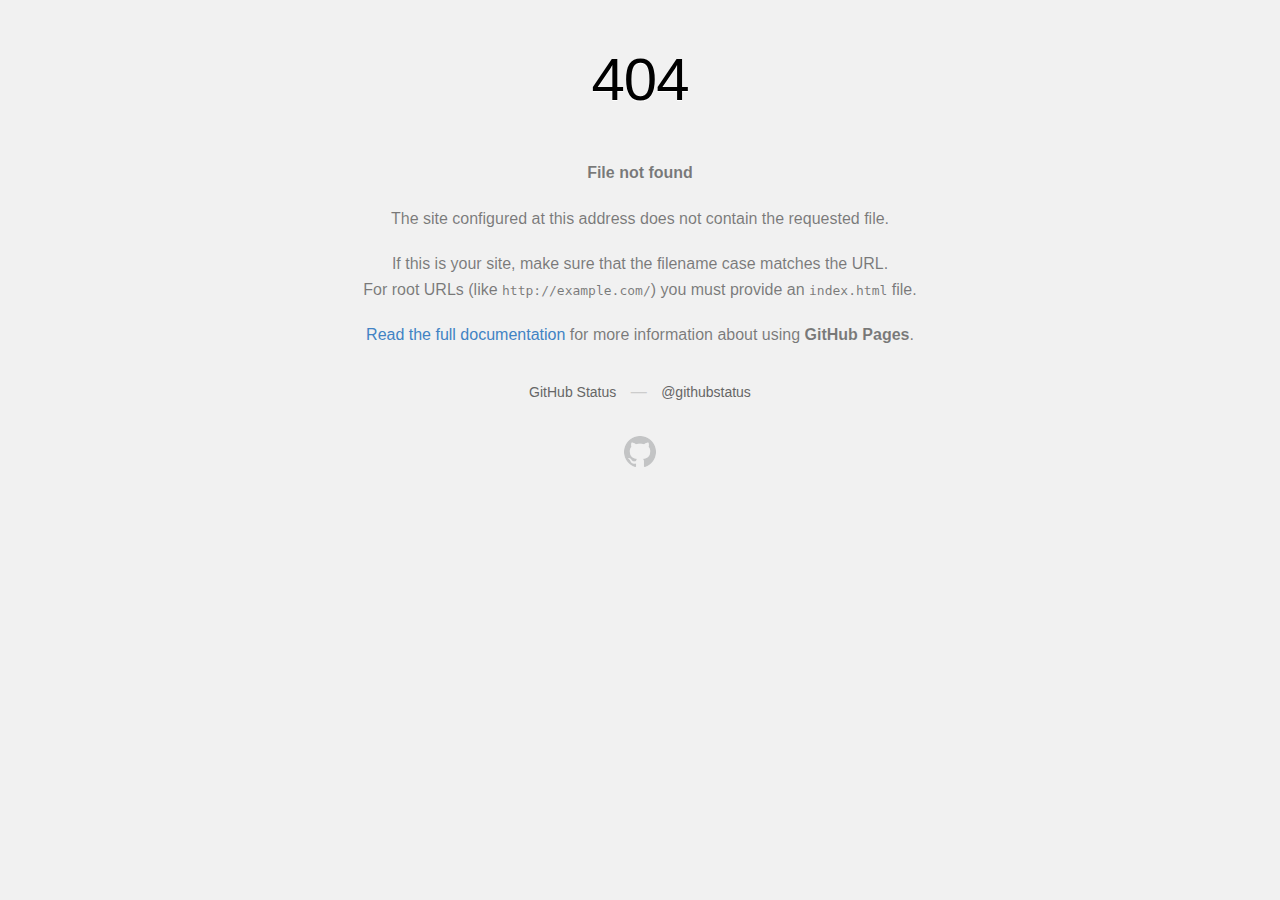
<file: font/flaticon/flaticon.html>
<!DOCTYPE html>
<html>
  <head>
    <meta http-equiv="Content-type" content="text/html; charset=utf-8">
    <meta http-equiv="Content-Security-Policy" content="default-src 'none'; style-src 'unsafe-inline'; img-src data:; connect-src 'self'">
    <title>Page not found &middot; GitHub Pages</title>
    <style type="text/css" media="screen">
      body {
        background-color: #f1f1f1;
        margin: 0;
        font-family: "Helvetica Neue", Helvetica, Arial, sans-serif;
      }

      .container { margin: 50px auto 40px auto; width: 600px; text-align: center; }

      a { color: #4183c4; text-decoration: none; }
      a:hover { text-decoration: underline; }

      h1 { width: 800px; position:relative; left: -100px; letter-spacing: -1px; line-height: 60px; font-size: 60px; font-weight: 100; margin: 0px 0 50px 0; text-shadow: 0 1px 0 #fff; }
      p { color: rgba(0, 0, 0, 0.5); margin: 20px 0; line-height: 1.6; }

      ul { list-style: none; margin: 25px 0; padding: 0; }
      li { display: table-cell; font-weight: bold; width: 1%; }

      .logo { display: inline-block; margin-top: 35px; }
      .logo-img-2x { display: none; }
      @media
      only screen and (-webkit-min-device-pixel-ratio: 2),
      only screen and (   min--moz-device-pixel-ratio: 2),
      only screen and (     -o-min-device-pixel-ratio: 2/1),
      only screen and (        min-device-pixel-ratio: 2),
      only screen and (                min-resolution: 192dpi),
      only screen and (                min-resolution: 2dppx) {
        .logo-img-1x { display: none; }
        .logo-img-2x { display: inline-block; }
      }

      #suggestions {
        margin-top: 35px;
        color: #ccc;
      }
      #suggestions a {
        color: #666666;
        font-weight: 200;
        font-size: 14px;
        margin: 0 10px;
      }

    </style>
  </head>
  <body>

    <div class="container">

      <h1>404</h1>
      <p><strong>File not found</strong></p>

      <p>
        The site configured at this address does not
        contain the requested file.
      </p>

      <p>
        If this is your site, make sure that the filename case matches the URL.<br>
        For root URLs (like <code>http://example.com/</code>) you must provide an
        <code>index.html</code> file.
      </p>

      <p>
        <a href="https://help.github.com/pages/">Read the full documentation</a>
        for more information about using <strong>GitHub Pages</strong>.
      </p>

      <div id="suggestions">
        <a href="https://githubstatus.com">GitHub Status</a> &mdash;
        <a href="https://twitter.com/githubstatus">@githubstatus</a>
      </div>

      <a href="/" class="logo logo-img-1x">
        <img width="32" height="32" title="" alt="" src="[data-uri]">
      </a>

      <a href="/" class="logo logo-img-2x">
        <img width="32" height="32" title="" alt="" src="[data-uri]">
      </a>
    </div>
  </body>
</html>
</file>
